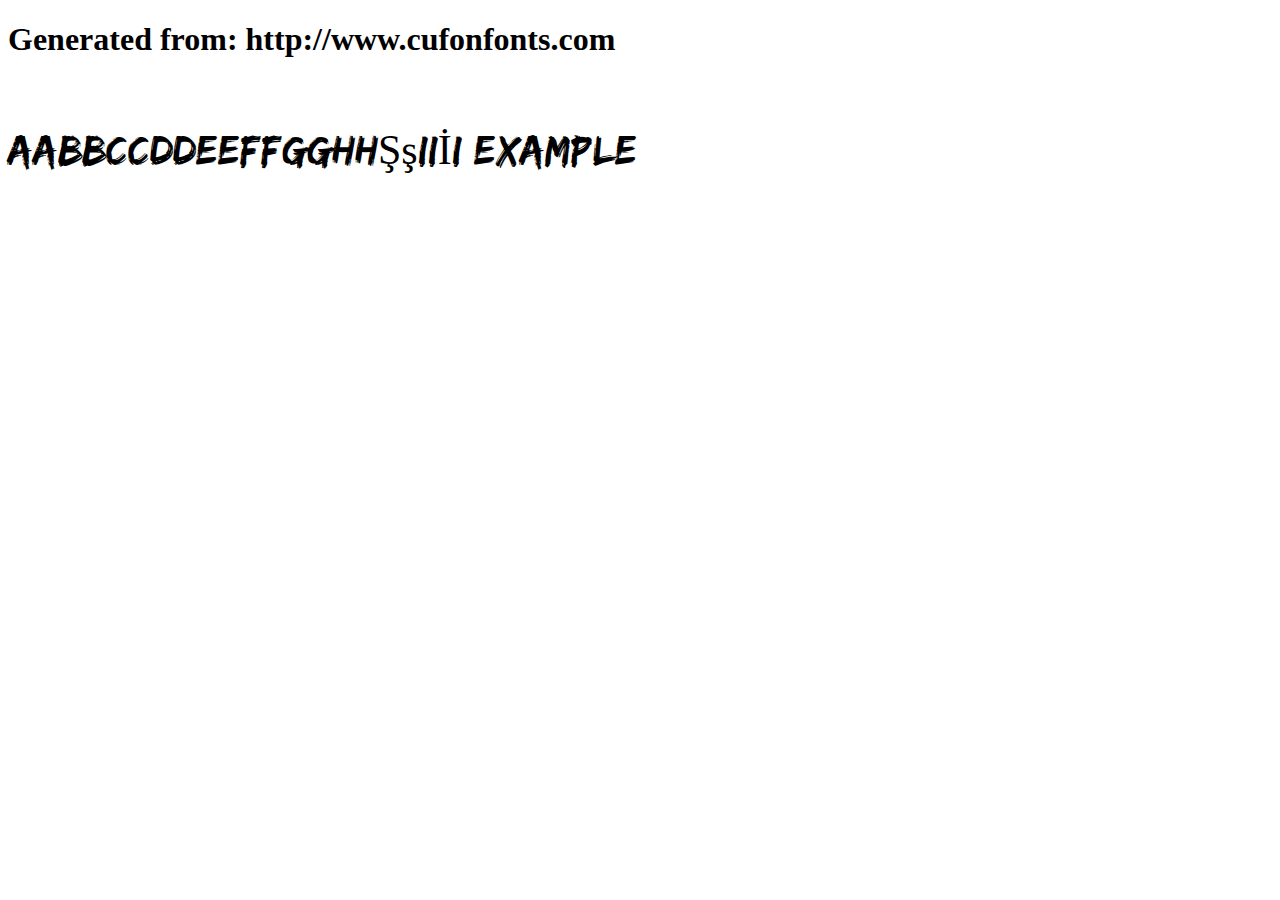
<file: edo-cufonfonts-webfont/example.html>
<!DOCTYPE html>
<html xmlns="http://www.w3.org/1999/xhtml">
<head>
    <meta http-equiv="Content-Type" content="text/html; charset=utf-8"/>
    <link rel="stylesheet" type="text/css"
          href="style.css"/>
</head>

<body>

<h1>Generated from: http://www.cufonfonts.com</h1><br/>
<h1 style="font-family:'Edo';font-weight:normal;font-size:42px">AaBbCcDdEeFfGgHhŞşIıİi Example</h1>


</body>
</html>
</file>
<file: edo-cufonfonts-webfont/style.css>
/* #### Generated By: http://www.cufonfonts.com #### */

    @font-face {
    font-family: 'Edo';
    font-style: normal;
    font-weight: normal;
    src: local('Edo'), url('edo.woff') format('woff');
    }
</file>
